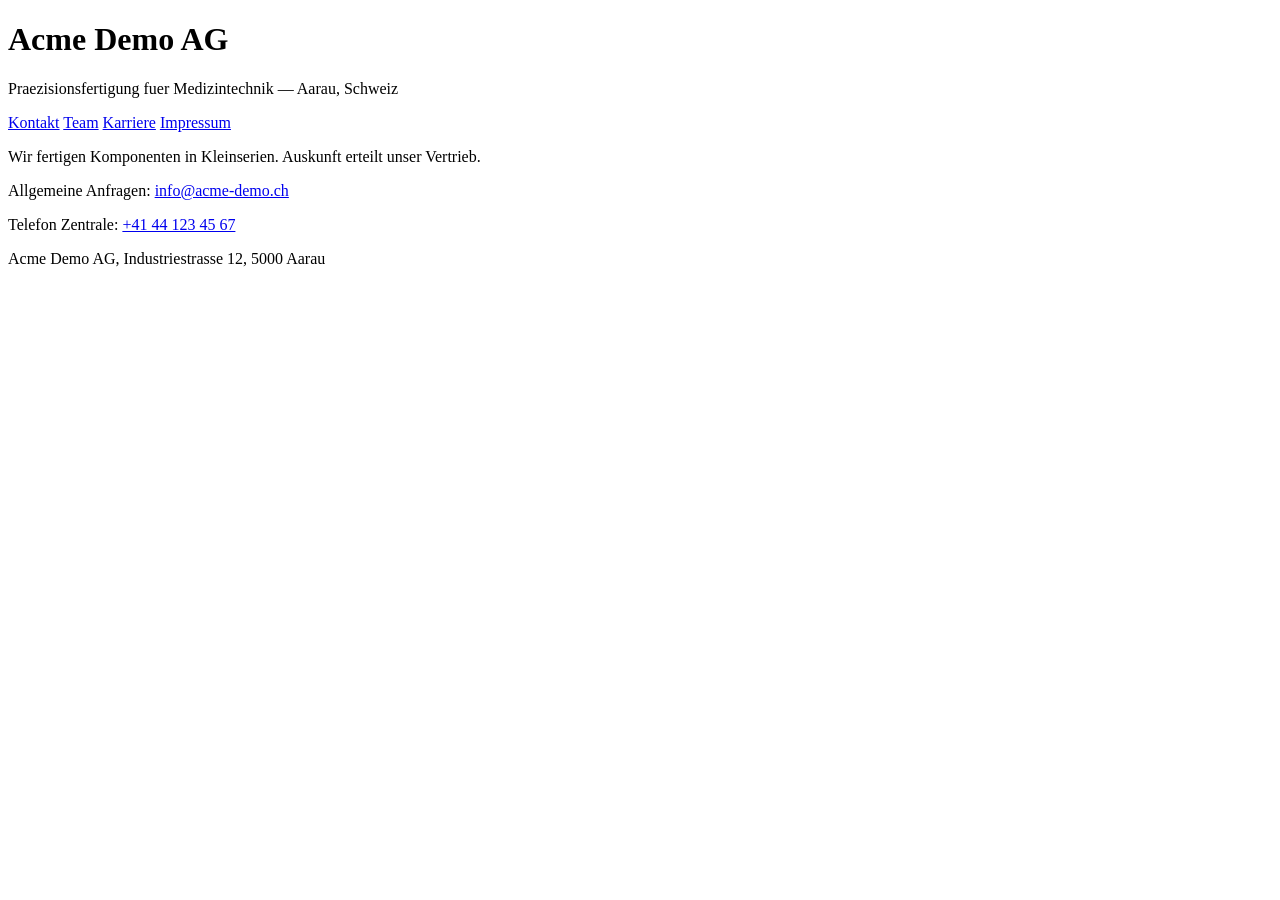
<file: dorkforge/demo_site/index.html>
<!DOCTYPE html>
<html lang="de">
<head>
  <meta charset="utf-8">
  <title>Acme Demo AG — Praezisionsfertigung</title>
  <script type="application/ld+json">
  {
    "@context": "https://schema.org",
    "@type": "Organization",
    "name": "Acme Demo AG",
    "legalName": "Acme Demo AG",
    "vatID": "CHE-123.456.789",
    "url": "https://acme-demo.ch",
    "email": "info@acme-demo.ch",
    "telephone": "+41 44 123 45 67",
    "address": {
      "@type": "PostalAddress",
      "streetAddress": "Industriestrasse 12",
      "postalCode": "5000",
      "addressLocality": "Aarau",
      "addressCountry": "CH"
    },
    "contactPoint": {
      "@type": "ContactPoint",
      "contactType": "sales",
      "email": "vertrieb@acme-demo.ch",
      "telephone": "+41 44 123 45 68"
    }
  }
  </script>
</head>
<body>
  <header>
    <h1>Acme Demo AG</h1>
    <p>Praezisionsfertigung fuer Medizintechnik — Aarau, Schweiz</p>
    <nav>
      <a href="/kontakt">Kontakt</a>
      <a href="/team">Team</a>
      <a href="/karriere">Karriere</a>
      <a href="/impressum">Impressum</a>
    </nav>
  </header>
  <main>
    <p>Wir fertigen Komponenten in Kleinserien. Auskunft erteilt unser Vertrieb.</p>
    <p>Allgemeine Anfragen: <a href="mailto:info@acme-demo.ch">info@acme-demo.ch</a></p>
    <p>Telefon Zentrale: <a href="tel:+41441234567">+41 44 123 45 67</a></p>
  </main>
  <footer>Acme Demo AG, Industriestrasse 12, 5000 Aarau</footer>
</body>
</html>
</file>
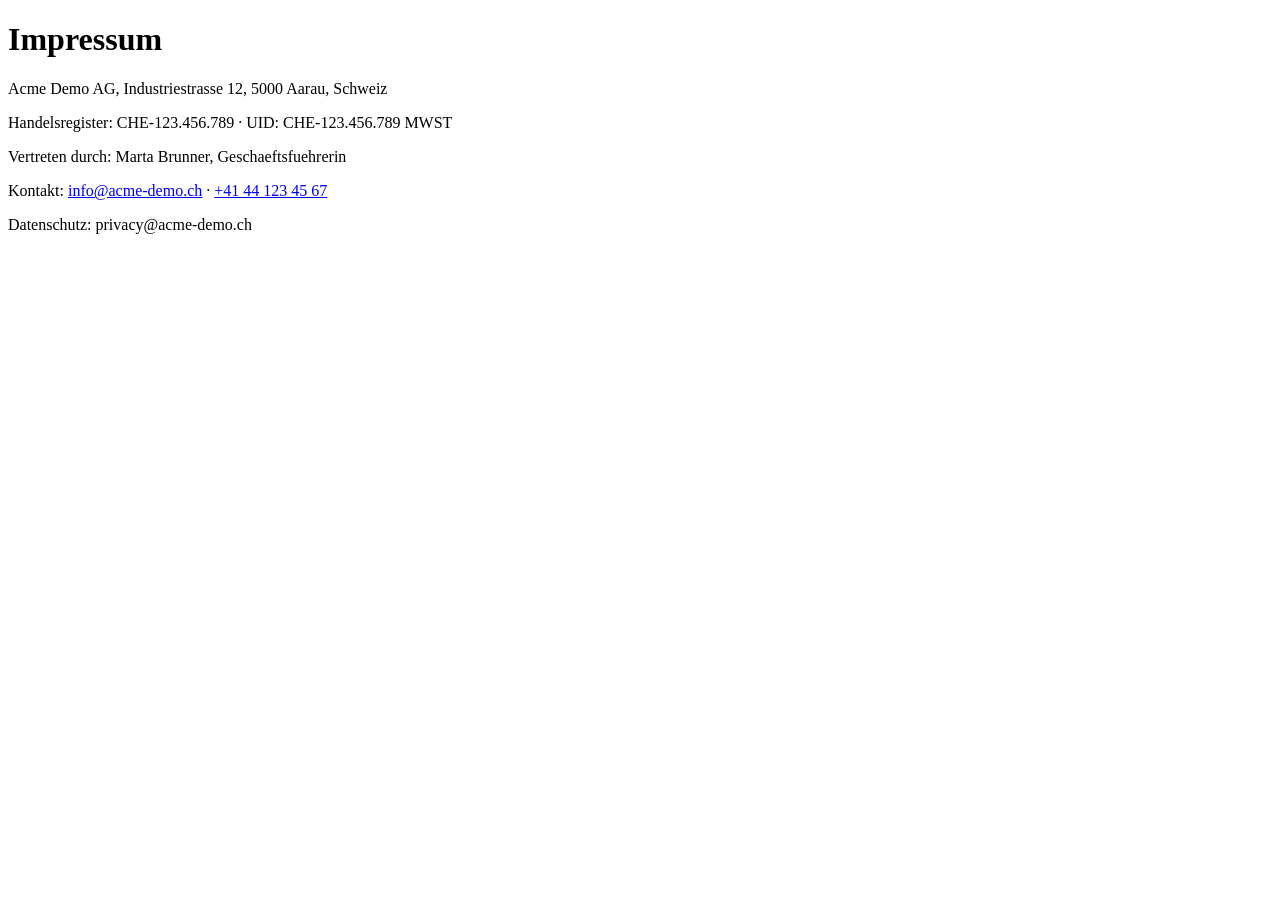
<file: dorkforge/demo_site/impressum.html>
<!DOCTYPE html>
<html lang="de">
<head><meta charset="utf-8"><title>Impressum — Acme Demo AG</title></head>
<body>
  <h1>Impressum</h1>
  <p>Acme Demo AG, Industriestrasse 12, 5000 Aarau, Schweiz</p>
  <p>Handelsregister: CHE-123.456.789 · UID: CHE-123.456.789 MWST</p>
  <p>Vertreten durch: Marta Brunner, Geschaeftsfuehrerin</p>
  <p>Kontakt: <a href="mailto:info@acme-demo.ch">info@acme-demo.ch</a> · <a href="tel:+41441234567">+41 44 123 45 67</a></p>
  <p>Datenschutz: privacy@acme-demo.ch</p>
</body>
</html>
</file>
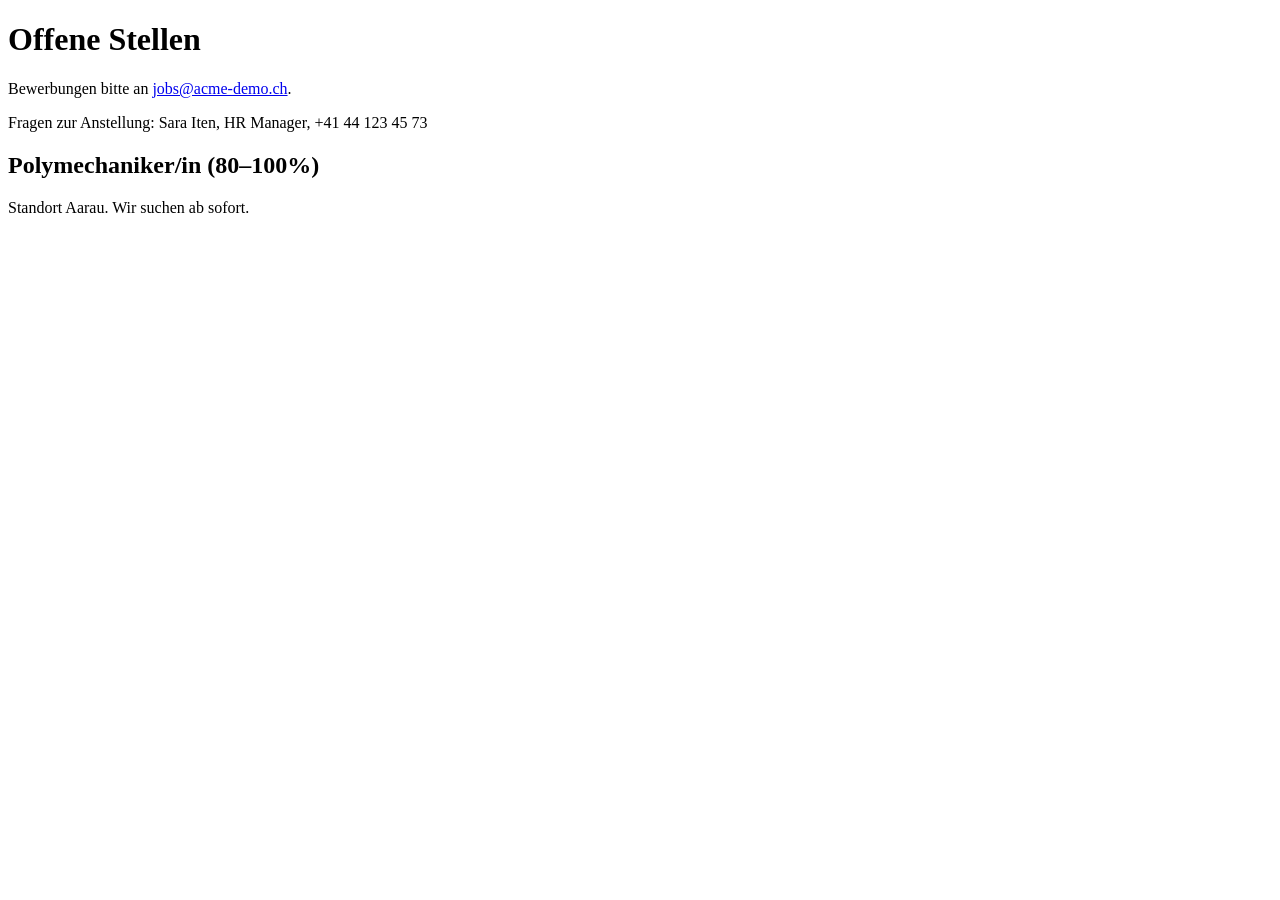
<file: dorkforge/demo_site/karriere.html>
<!DOCTYPE html>
<html lang="de">
<head><meta charset="utf-8"><title>Karriere — Acme Demo AG</title></head>
<body>
  <h1>Offene Stellen</h1>
  <p>Bewerbungen bitte an <a href="mailto:jobs@acme-demo.ch">jobs@acme-demo.ch</a>.</p>
  <p>Fragen zur Anstellung: Sara Iten, HR Manager, +41 44 123 45 73</p>
  <h2>Polymechaniker/in (80–100%)</h2>
  <p>Standort Aarau. Wir suchen ab sofort.</p>
</body>
</html>
</file>
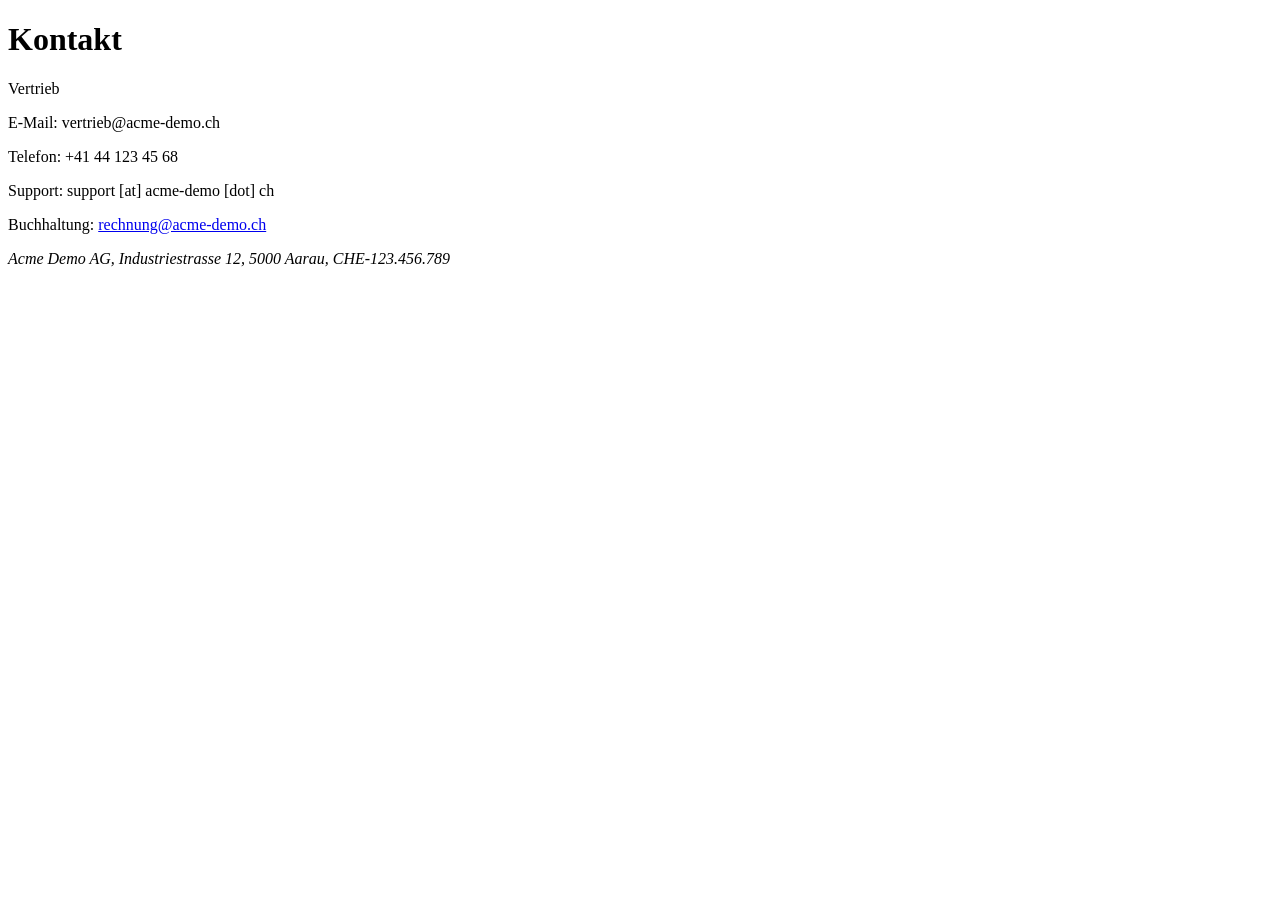
<file: dorkforge/demo_site/kontakt.html>
<!DOCTYPE html>
<html lang="de">
<head><meta charset="utf-8"><title>Kontakt — Acme Demo AG</title></head>
<body>
  <h1>Kontakt</h1>
  <div itemprop="department">Vertrieb</div>
  <p>E-Mail: <span itemprop="email" content="vertrieb@acme-demo.ch">vertrieb@acme-demo.ch</span></p>
  <p>Telefon: <span itemprop="telephone" content="+41441234568">+41 44 123 45 68</span></p>
  <p>Support: support [at] acme-demo [dot] ch</p>
  <p>Buchhaltung: <a href="mailto:rechnung@acme-demo.ch">rechnung@acme-demo.ch</a></p>
  <address>Acme Demo AG, Industriestrasse 12, 5000 Aarau, CHE-123.456.789</address>
</body>
</html>
</file>
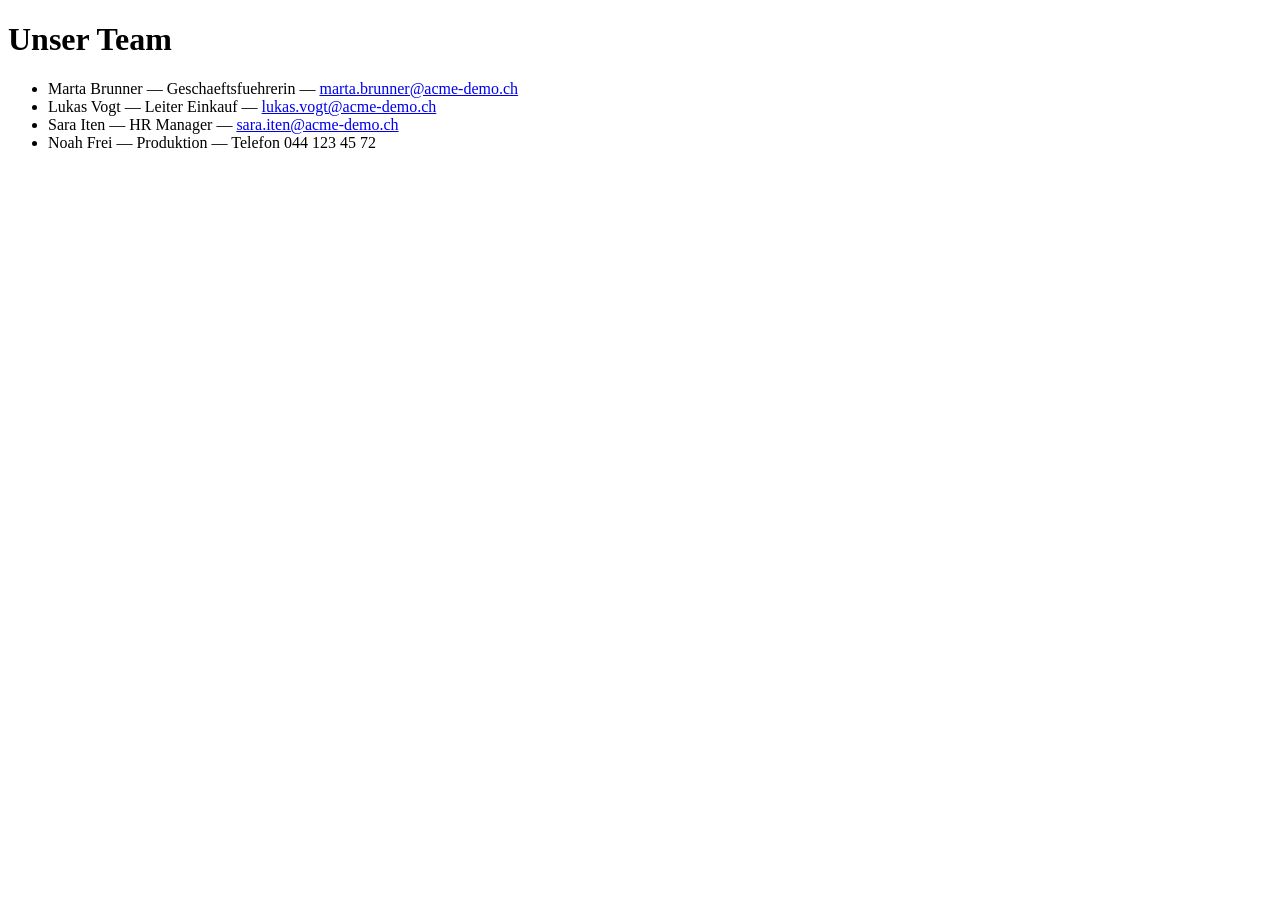
<file: dorkforge/demo_site/team.html>
<!DOCTYPE html>
<html lang="de">
<head>
  <meta charset="utf-8">
  <title>Team — Acme Demo AG</title>
  <script type="application/ld+json">
  [
    {
      "@type": "Person",
      "name": "Marta Brunner",
      "jobTitle": "Geschaeftsfuehrerin",
      "email": "marta.brunner@acme-demo.ch",
      "telephone": "+41 44 123 45 70"
    },
    {
      "@type": "Person",
      "name": "Lukas Vogt",
      "jobTitle": "Leiter Einkauf",
      "telephone": "+41 44 123 45 71"
    },
    {
      "@type": "Person",
      "name": "Sara Iten",
      "jobTitle": "HR Manager"
    }
  ]
  </script>
</head>
<body>
  <h1>Unser Team</h1>
  <ul>
    <li>Marta Brunner — Geschaeftsfuehrerin — <a href="mailto:marta.brunner@acme-demo.ch">marta.brunner@acme-demo.ch</a></li>
    <li>Lukas Vogt — Leiter Einkauf — <a href="mailto:lukas.vogt@acme-demo.ch">lukas.vogt@acme-demo.ch</a></li>
    <li>Sara Iten — HR Manager — <a href="mailto:sara.iten@acme-demo.ch">sara.iten@acme-demo.ch</a></li>
    <li>Noah Frei — Produktion — Telefon 044 123 45 72</li>
  </ul>
</body>
</html>
</file>
